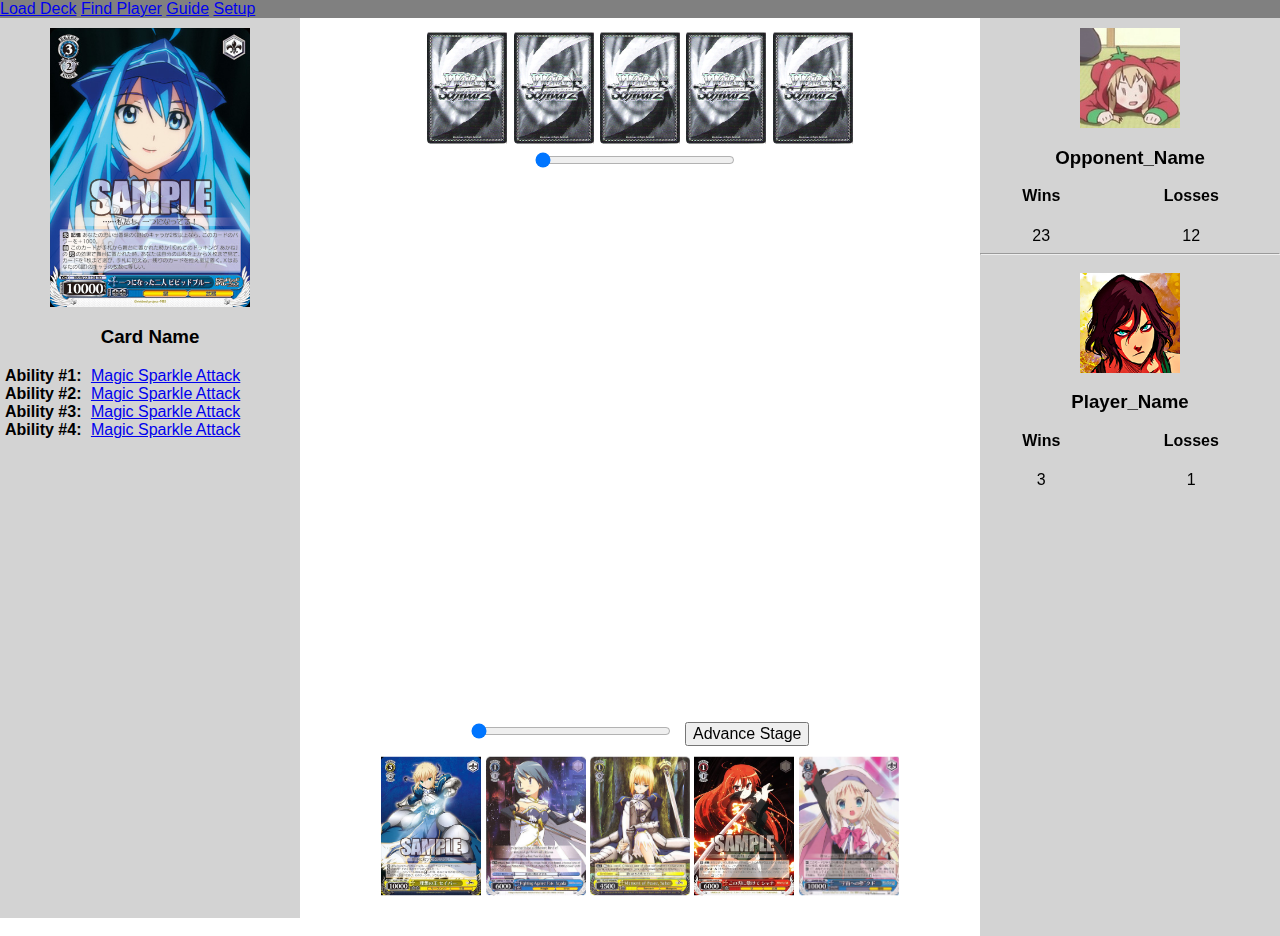
<file: index.html>
<html>
<head>           
	<link rel="stylesheet" type="text/css" href="normalize.css">
	<link rel="stylesheet" type="text/css" href="main.css">
	<script src="jquery-2.1.1.min.js"></script>
	<script type="text/javascript" src="card_focus.js"></script>
</head>
	<body>
		<div id="menubar">
		    <a href="#">Load Deck</a>
		    <a href="#">Find Player</a>
		    <a href="#">Guide</a>
		    <a href="#">Setup</a>
		</div>
		<div id="opponent-hand-container">
			<div class="hand">
				<div class="trapezoid" style="background-image: url('images/cardback.png');"></div>
				<div class="trapezoid" style="background-image: url('images/cardback.png');"></div>
				<div class="trapezoid" style="background-image: url('images/cardback.png');"></div>
				<div class="trapezoid" style="background-image: url('images/cardback.png');"></div>
				<div class="trapezoid" style="background-image: url('images/cardback.png');"></div>
			</div>
			<div class="turn"> 
				<input type="range" min="1" max="5" value="1" />
			</div>
		</div>
		<div id="player-hand-container">
			<div class="turn"> 
				<input type="range" min="1" max="5" value="1" />
				<button type="button">Advance Stage</button>
			</div>
			<div class="hand">
				<div class="trapezoid" style="background-image: url('images/card6.jpg');"></div>
				<div class="trapezoid" style="background-image: url('images/card7.jpg');"></div>
				<div class="trapezoid" style="background-image: url('images/card8.jpg');"></div>
				<div class="trapezoid" style="background-image: url('images/card9.jpg');"></div>
				<div class="trapezoid" style="background-image: url('images/card10.png');"></div>
			</div>
		</div>

		<div id="focus-card-container">
			<img id="focus-card" src="images/card.jpg" />
			<h3> Card Name </h3>
			<div id="focus-content">
				<div id="ability">
					<h4> Ability #1: </h4>
					<a href="#">Magic Sparkle Attack</a>
					<text>A powerful Water-based attack -5NRG 20DMG</text>
					<br />
				</div>
				<div id="ability">
					<h4> Ability #2: </h4>
					<a href="#">Magic Sparkle Attack</a>
					<text>A powerful Water-based attack -5NRG 20DMG</text>
					<br />
				</div>
				<div id="ability">
					<h4> Ability #3: </h4>
					<a href="#">Magic Sparkle Attack</a>
					<text>A powerful Water-based attack -5NRG 20DMG</text>
					<br />
				</div>
				<div id="ability">
					<h4> Ability #4: </h4>
					<a href="#">Magic Sparkle Attack</a>
					<text>A powerful Water-based attack -5NRG 20DMG</text>
					<br />
				</div>
		</div>
		<div id="player-stat-container">
			<div class="statsheet">
				<img id="opponent-img" src="images/profile.jpg" />
				<h3> Opponent_Name </h3>
				<table>
					<tr>
						<td>
							<h4>Wins </h4>23</div><br />
						</td>
						<td>
							<h4>Losses </h4>12</div><br />
						</td>
					</tr>
				</table>
			</div>
			<hr />
			<div class="statsheet">
				<img id="opponent-img" src="images/profile.png" />
				<h3> Player_Name </h3>
				<table>
					<tr>
						<td>
							<h4>Wins </h4>3</div><br />
						</td>
						<td>
							<h4>Losses </h4>1</div><br />
						</td>
					</tr>
				</table>
			</div>
		</div>
		
	</body>
</html>
</file>
<file: main.css>
body {
  -webkit-perspective: 300px;
  perspective: 300px;
  overflow-y:hidden;
}
#menubar{
	position:absolute;
	background:grey;
	height:18px;
    left: 0; top: 0; right: 0;	//center
}


#opponent-hand-container{
	text-align:center;
	position:absolute;
    left: 0; top: 18; right: 0;	//center
}

#player-hand-container{
	text-align:center;
	position:absolute;
    left: 0; bottom: 18; right: 0;	//center
}
.hand{
}

.trapezoid {
  background-size: 100% 100%;
  width:100px; height:140px;

  display:inline-block;
}

#opponent-hand-container .hand .trapezoid{
  margin-bottom:-10px;
    -webkit-transform: rotateX(8deg) scale(0.8);
    margin-right: -9px;
    margin-left: -9px;
  transform: rotateX(8deg) scale(0.8);
}
#player-hand-container .hand .trapezoid{
  margin-top:10px;
  -webkit-transform: rotateX(8.5deg);
  transform: rotateX(8.5deg);
}


#focus-card-container{
	width: 300px;
	padding-top:18px;
	background-color:lightgrey;
	height: 100%;
	text-align:center;
}
#focus-card{
	padding-top:10px;
	max-height:300px;
	max-width:200px;
}
#focus-content {
    text-align:left;
}
#focus-content *{
	padding-left:5px;
	display:inline;
}

#ability{
	padding-left:0px;
}
#ability  text{
	display: none;
}

#ability:hover text{
    display: block;
}
#player-stat-container{
	position:absolute;
	top:18px; right:0px;
	width: 300px;
	background-color:lightgrey;
	height: 100%;
	text-align:center;
}
#opponent-img{
	margin-top:10px;
}
.statsheet table{
	text-align:center;
	width:100%;
}
.statsheet img{
  height:100px;
  width:100px;
}
.turn input{
	width:200px;
	margin-right:10px;
}

/* Hovers */
.trapezoid:hover {
  -webkit-transform: rotateX(0deg);
  transform: rotateX(0deg);
}
#player-hand-container .gainFocus {
    transform: rotateX(0deg) scale(1.2) !important;    
}
</file>
